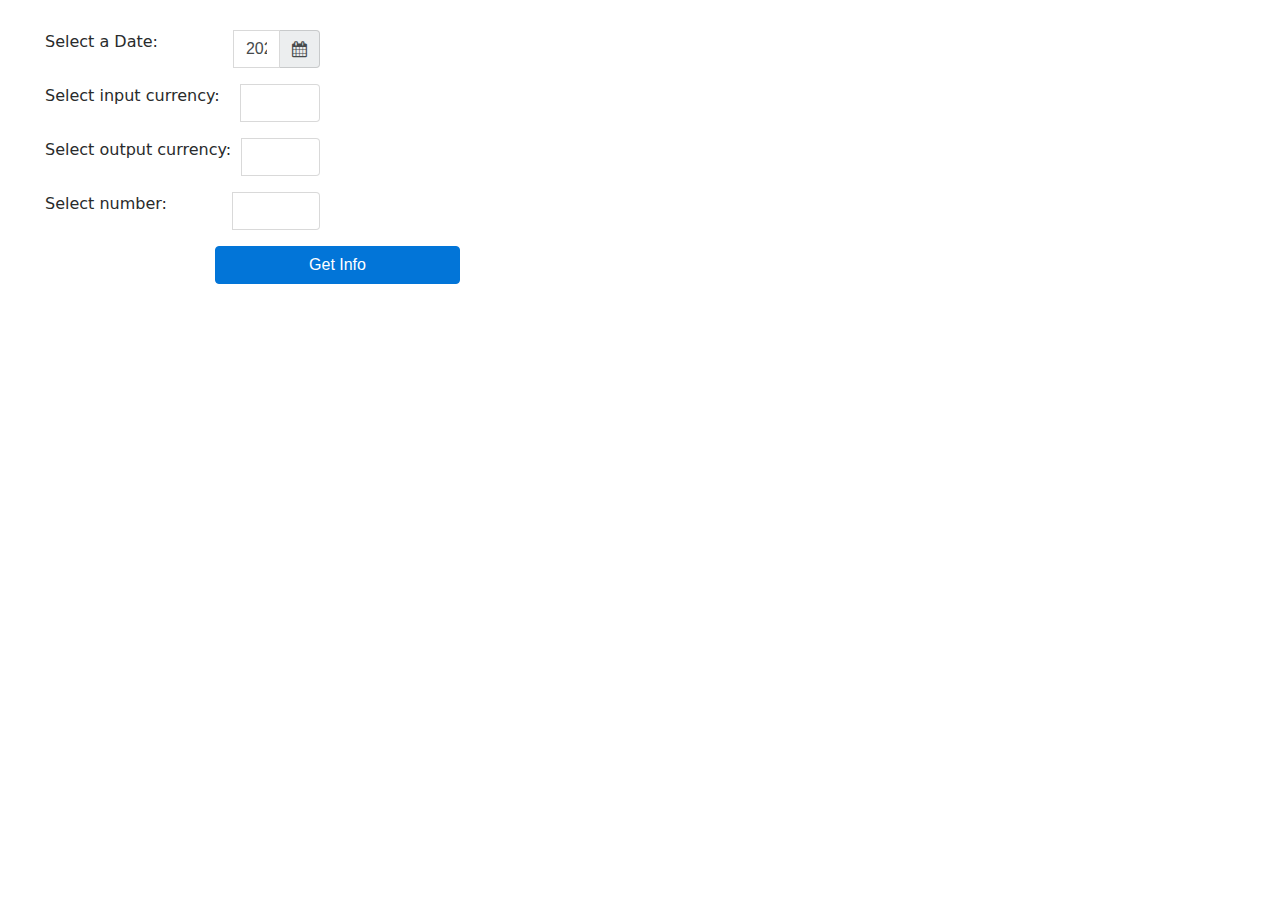
<file: index.html>
<!doctype html><html lang="en"><head><meta charset="utf-8"><title>NbrbApi</title><base href="https://vlad31011.github.io/nbrbapp/"><meta name="viewport" content="width=device-width,initial-scale=1"><link rel="icon" type="image/x-icon" href="favicon.ico"><link href="styles.c2ae1dc57a5a66ee5b0f.bundle.css" rel="stylesheet"/></head><body><app-root></app-root><script type="text/javascript" src="inline.04edd4acbe96bda9c957.bundle.js"></script><script type="text/javascript" src="polyfills.f20484b2fa4642e0dca8.bundle.js"></script><script type="text/javascript" src="main.887b5d6dae1a1b9c584a.bundle.js"></script></body></html>
</file>
